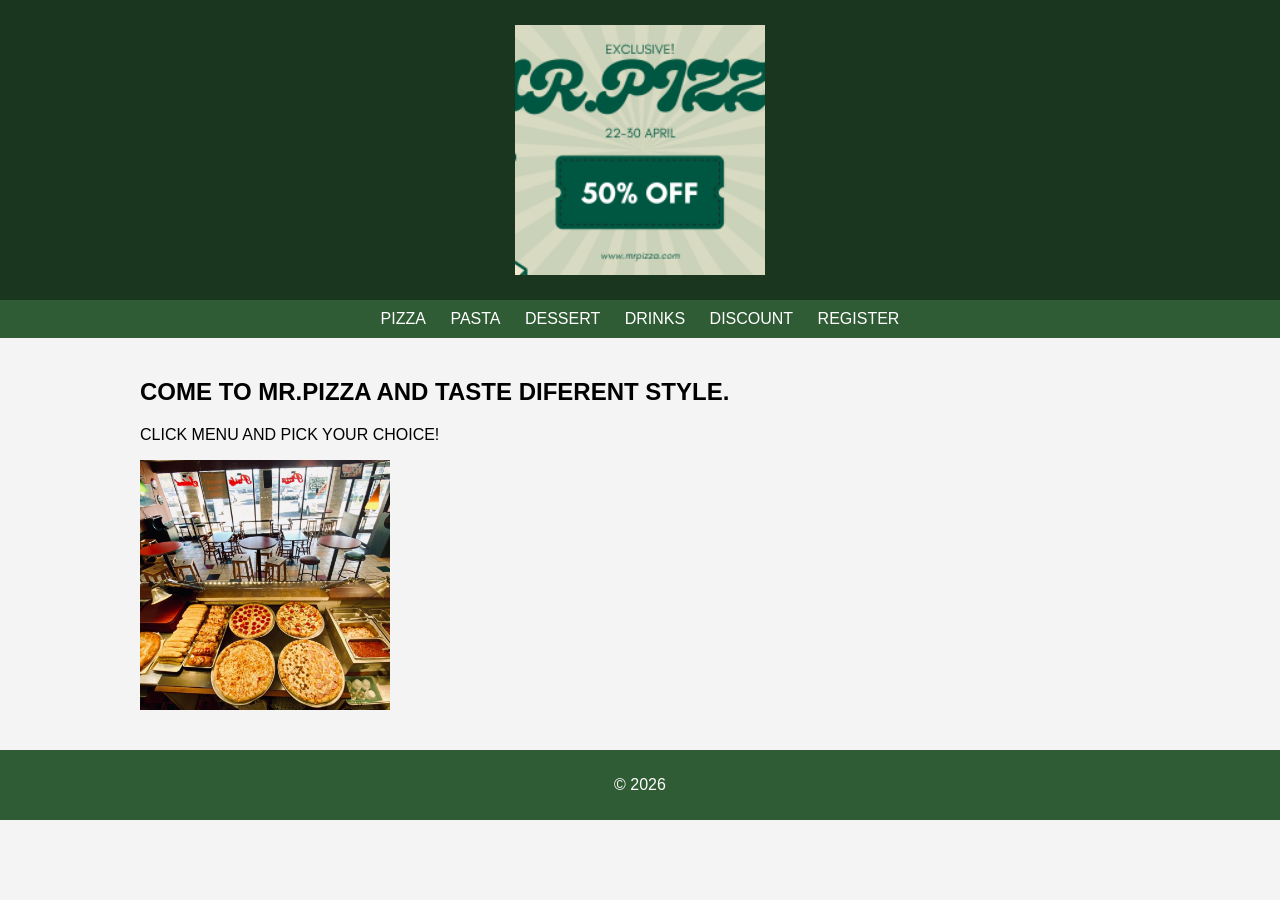
<file: index.html>
<html>
<html>
<head>
<title>MR.PIZZA</title>
<link rel="stylesheet" href="ecommerce.css">
</head>

<body>

<header>
<img src="mr.pizza.png">
</header>

<nav>
<a href="ecommercemenu1.html">PIZZA</a>
<a href="ecommercemenu2.html">PASTA</a>
<a href="ecommercemenu3.html">DESSERT</a>
<a href="ecommercemenu4.html">DRINKS</a>
<a href="ecommercemenu5.html">DISCOUNT</a>
<a href="ecommerceregister.html">REGISTER</a>
</nav>

<div class="container">
<h2>COME TO MR.PIZZA AND TASTE DIFERENT STYLE.</h2>
<p>CLICK MENU AND PICK YOUR CHOICE!</p>
<img src="PIZZASHOP.jpg">
</div>

<footer>
<p>© 2026</p>
</footer>

</body>
</html>
</file>
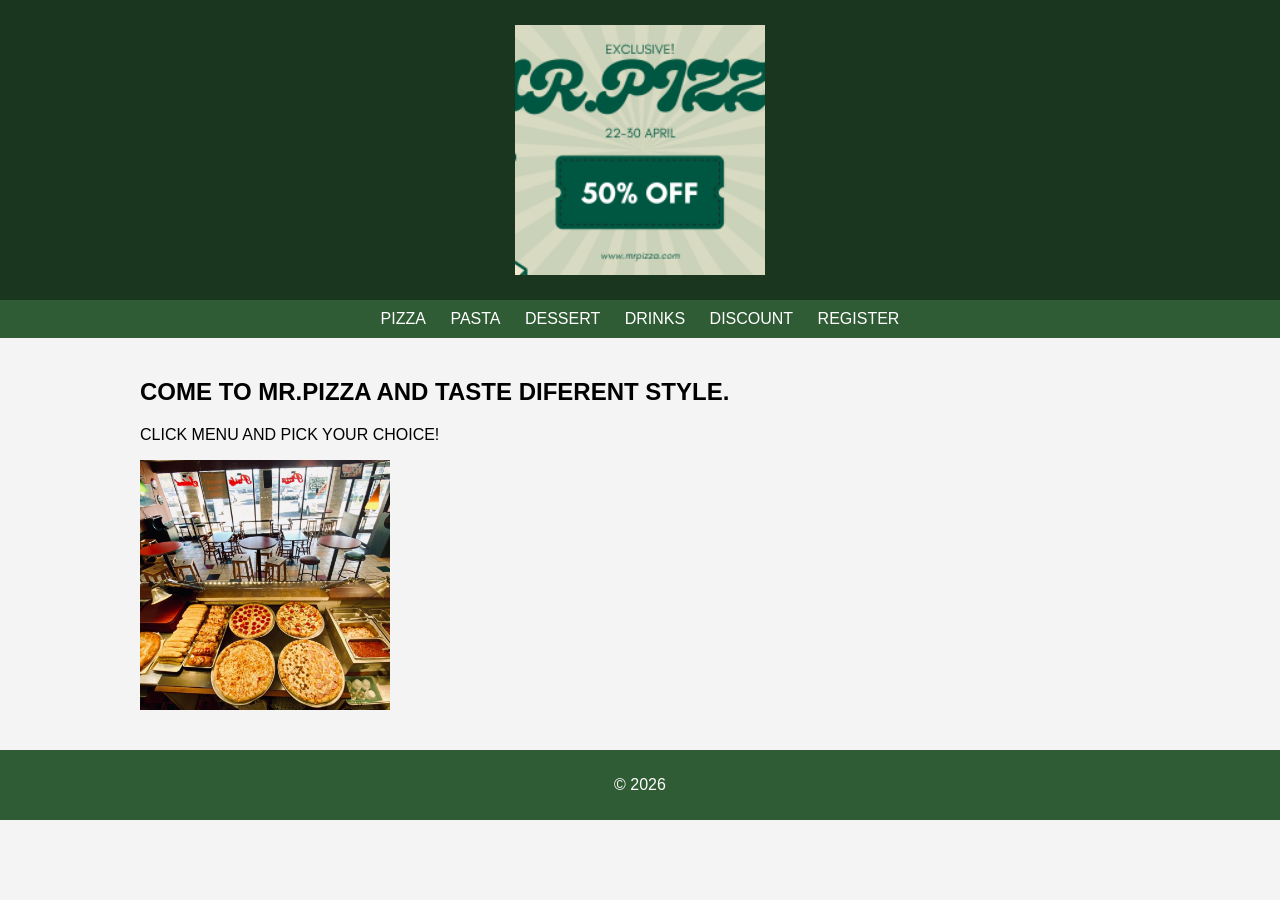
<file: ecommerce1.html>
<html>
<html>
<head>
<title>MR.PIZZA</title>
<link rel="stylesheet" href="ecommerce.css">
</head>

<body>

<header>
<img src="mr.pizza.png">
</header>

<nav>
<a href="ecommercemenu1.html">PIZZA</a>
<a href="ecommercemenu2.html">PASTA</a>
<a href="ecommercemenu3.html">DESSERT</a>
<a href="ecommercemenu4.html">DRINKS</a>
<a href="ecommercemenu5.html">DISCOUNT</a>
<a href="ecommerceregister.html">REGISTER</a>
</nav>

<div class="container">
<h2>COME TO MR.PIZZA AND TASTE DIFERENT STYLE.</h2>
<p>CLICK MENU AND PICK YOUR CHOICE!</p>
<img src="PIZZASHOP.jpg">
</div>

<footer>
<p>© 2026</p>
</footer>

</body>
</html>
</file>
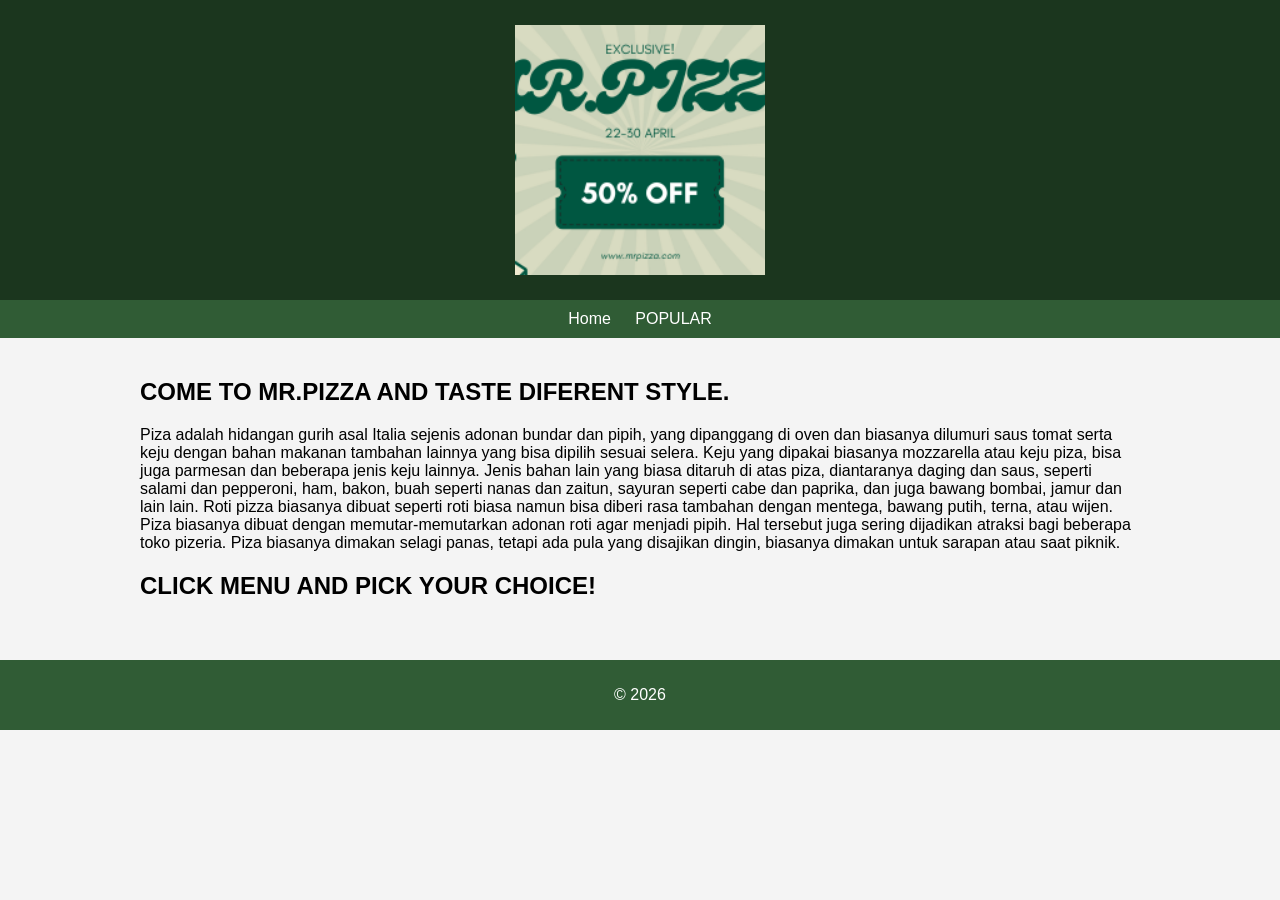
<file: ecommercemenu1.html>
<html>
<html>
<head>
<title>PIZZA</title>
<link rel="stylesheet" href="ecommerce.css">
</head>

<body>

<header>
<img src="mr.pizza.png">
</header>

<nav>
<a href="index.html">Home</a>
<a href="submenu1.html">POPULAR</a>
</nav>

<div class="container">
<h2>COME TO MR.PIZZA AND TASTE DIFERENT STYLE.</h2>
<p>Piza adalah hidangan gurih asal Italia sejenis adonan bundar dan pipih, yang dipanggang di oven dan biasanya dilumuri saus tomat serta keju dengan bahan makanan tambahan lainnya yang bisa dipilih sesuai selera. Keju yang dipakai biasanya mozzarella atau keju piza, bisa juga parmesan dan beberapa jenis keju lainnya.

Jenis bahan lain yang biasa ditaruh di atas piza, diantaranya daging dan saus, seperti salami dan pepperoni, ham, bakon, buah seperti nanas dan zaitun, sayuran seperti cabe dan paprika, dan juga bawang bombai, jamur dan lain lain.

Roti pizza biasanya dibuat seperti roti biasa namun bisa diberi rasa tambahan dengan mentega, bawang putih, terna, atau wijen. Piza biasanya dibuat dengan memutar-memutarkan adonan roti agar menjadi pipih. Hal tersebut juga sering dijadikan atraksi bagi beberapa toko pizeria. Piza biasanya dimakan selagi panas, tetapi ada pula yang disajikan dingin, biasanya dimakan untuk sarapan atau saat piknik.</p>
<h2>CLICK MENU AND PICK YOUR CHOICE!</h2>
</div>

<footer>
<p>© 2026</p>
</footer>

</body>
</html>
</file>
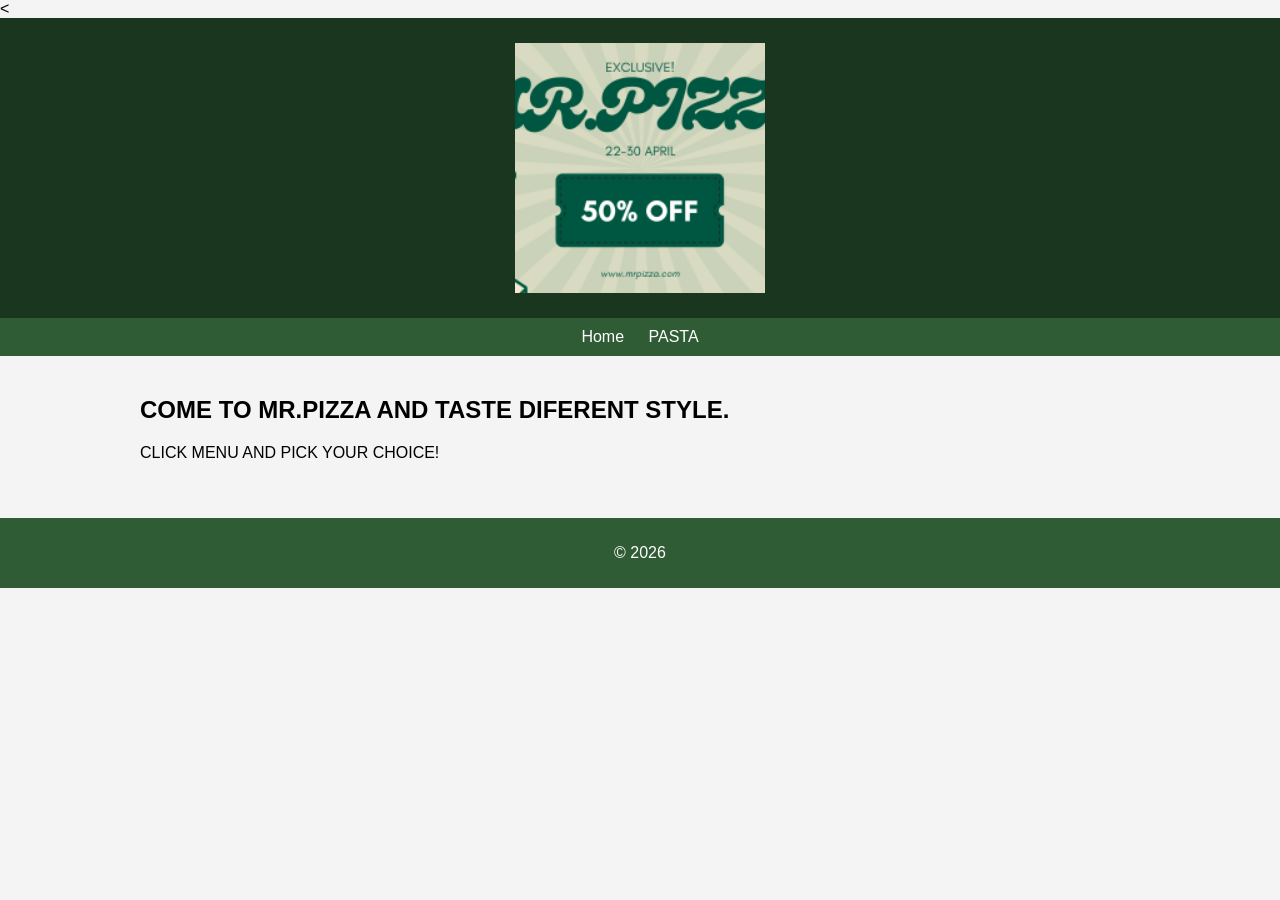
<file: ecommercemenu2.html>
<<html>
<html>
<head>
<title>OTHER FOODS</title>
<link rel="stylesheet" href="ecommerce.css">
</head>

<body>

<header>
<img src="mr.pizza.png">
</header>

<nav>
<a href="index.html">Home</a>
<a href="submenu2.html">PASTA</a>
</nav>

<div class="container">
<h2>COME TO MR.PIZZA AND TASTE DIFERENT STYLE.</h2>
<p>CLICK MENU AND PICK YOUR CHOICE!</p>
</div>

<footer>
<p>© 2026</p>
</footer>

</body>
</html>
</file>
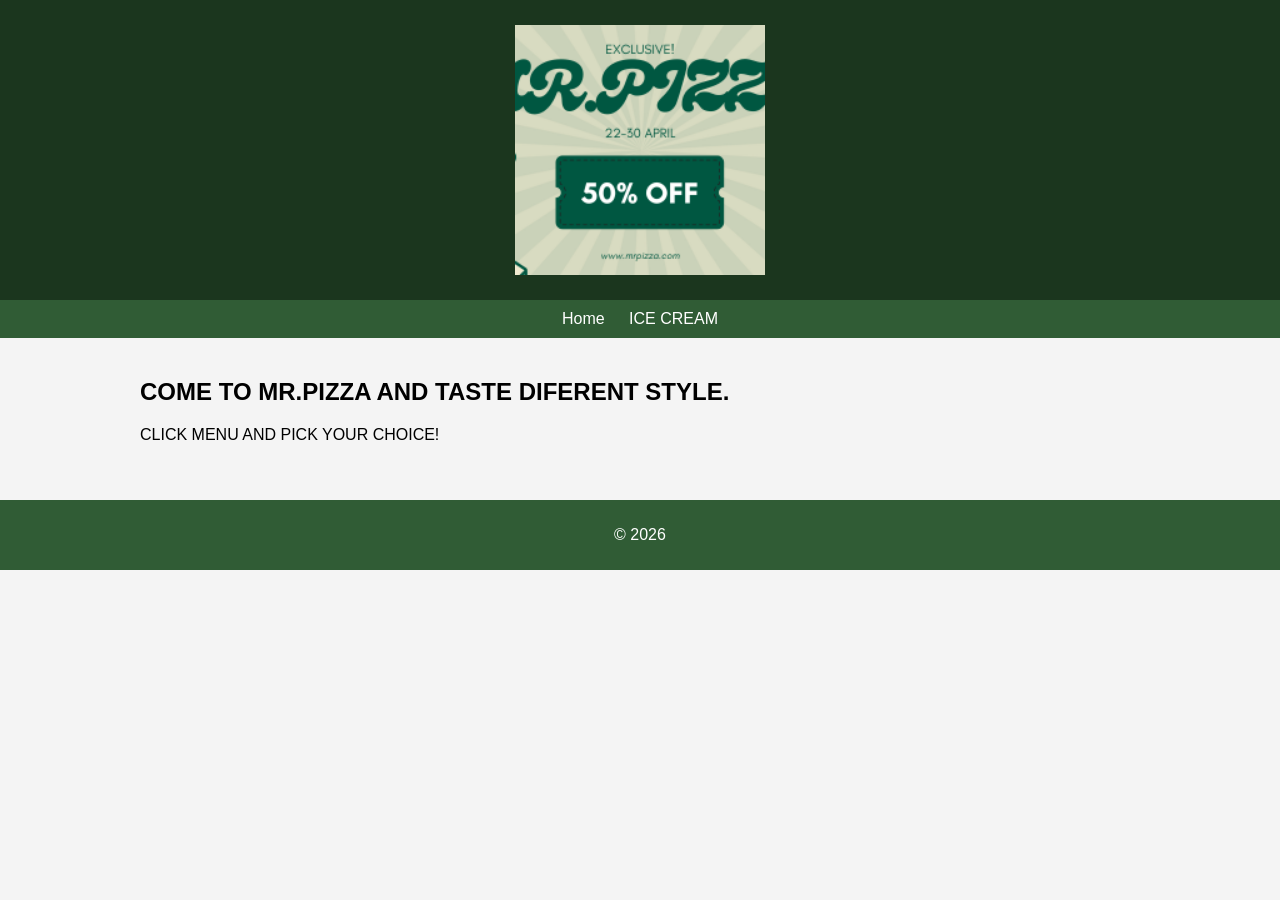
<file: ecommercemenu3.html>
<html>
<head>
<title>DESSERT</title>
<link rel="stylesheet" href="ecommerce.css">
</head>

<body>

<header>
<img src="mr.pizza.png">
</header>

<nav>
<a href="index.html">Home</a>
<a href="submenu3.html">ICE CREAM</a>
</nav>

<div class="container">
<h2>COME TO MR.PIZZA AND TASTE DIFERENT STYLE.</h2>
<p>CLICK MENU AND PICK YOUR CHOICE!</p>
</div>

<footer>
<p>© 2026</p>
</footer>

</body>
</html>
</file>
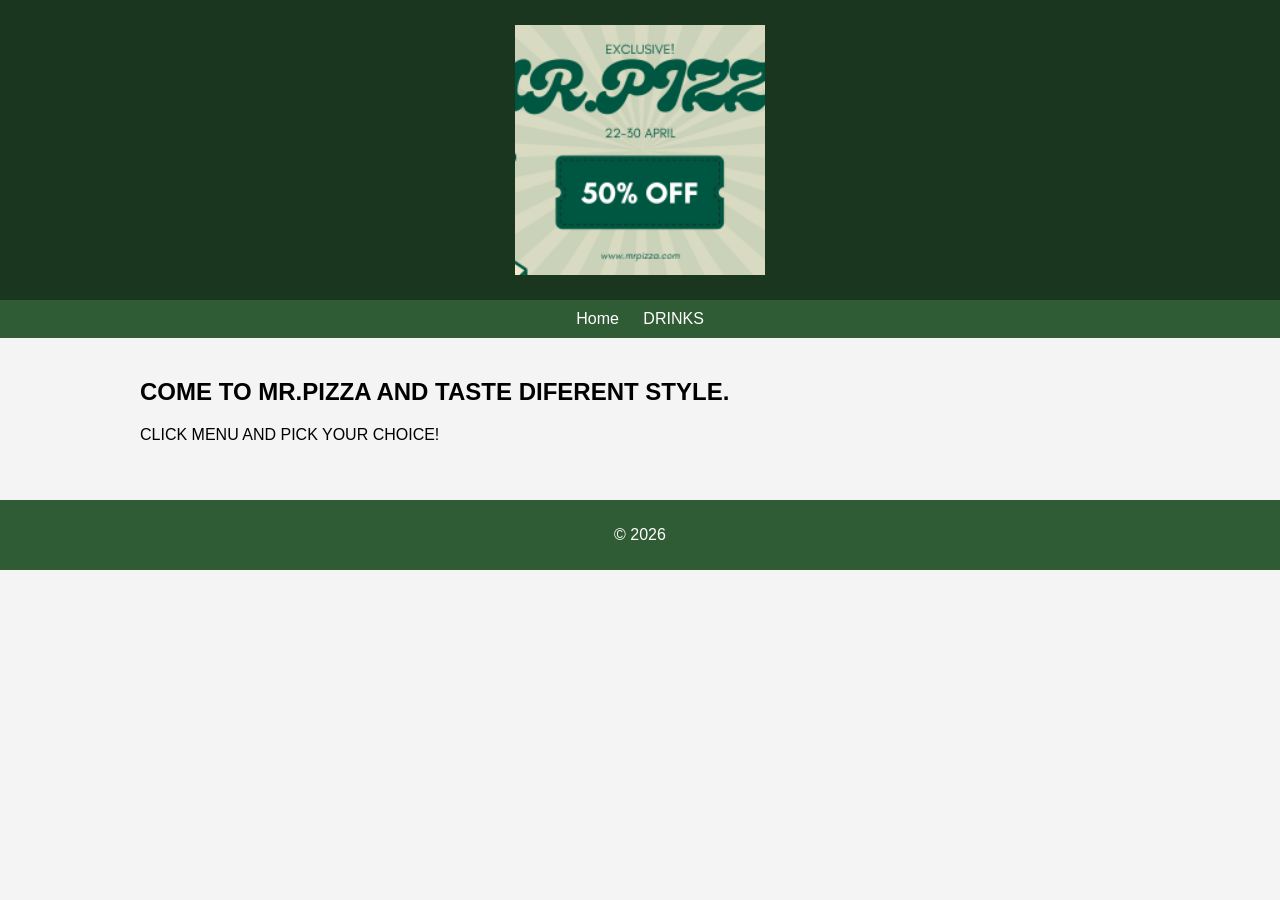
<file: ecommercemenu4.html>
<html>
<head>
<title>DESSERT</title>
<link rel="stylesheet" href="ecommerce.css">
</head>

<body>

<header>
<img src="mr.pizza.png">
</header>

<nav>
<a href="index.html">Home</a>
<a href="submenu4.html">DRINKS</a>
</nav>

<div class="container">
<h2>COME TO MR.PIZZA AND TASTE DIFERENT STYLE.</h2>
<p>CLICK MENU AND PICK YOUR CHOICE!</p>
</div>

<footer>
<p>© 2026</p>
</footer>

</body>
</html>
</file>
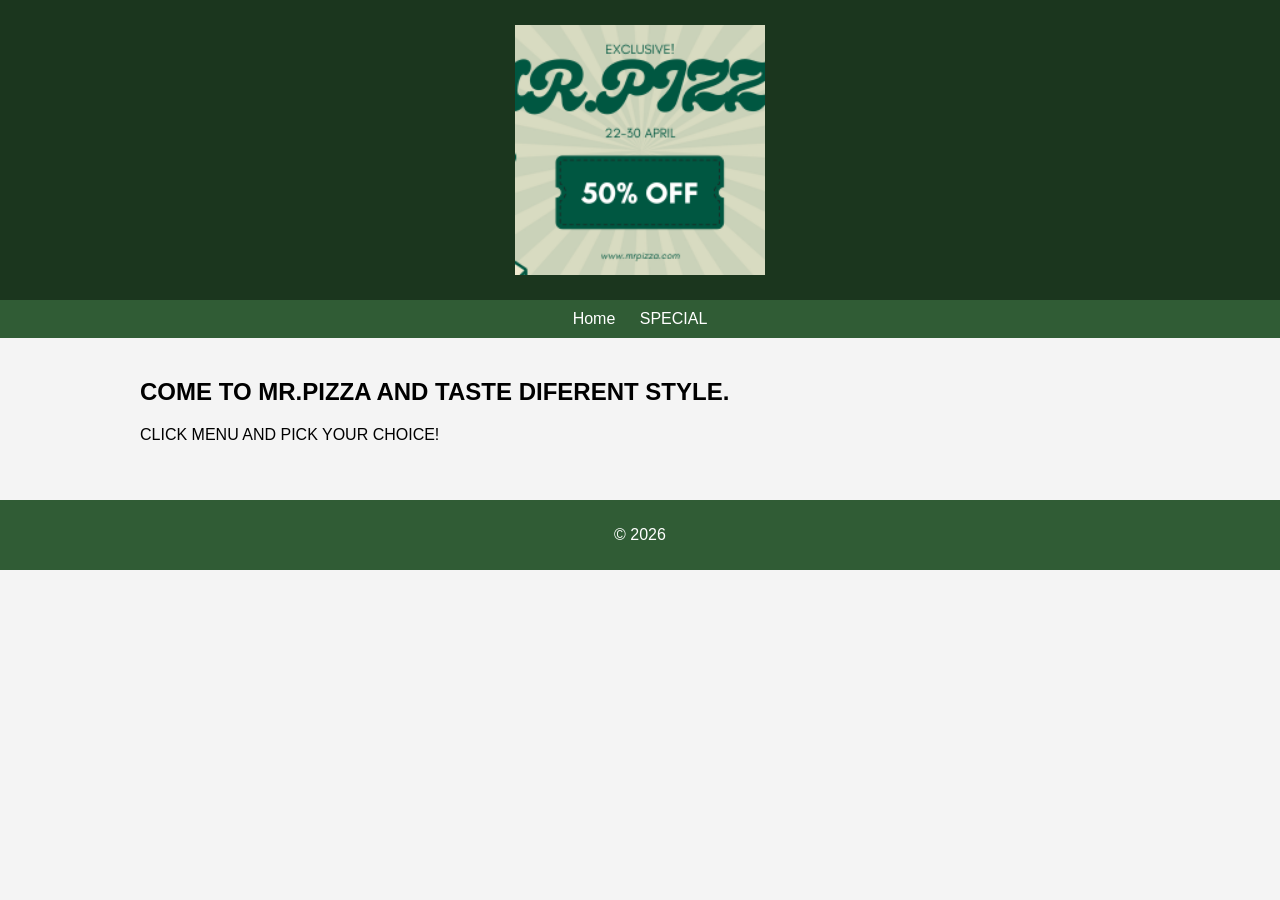
<file: ecommercemenu5.html>
<html>
<head>
<title>SPECIAL</title>
<link rel="stylesheet" href="ecommerce.css">
</head>

<body>

<header>
<img src="mr.pizza.png">
</header>

<nav>
<a href="index.html">Home</a>
<a href="submenu5.html">SPECIAL</a>
</nav>

<div class="container">
<h2>COME TO MR.PIZZA AND TASTE DIFERENT STYLE.</h2>
<p>CLICK MENU AND PICK YOUR CHOICE!</p>
</div>

<footer>
<p>© 2026</p>
</footer>

</body>
</html>
</file>
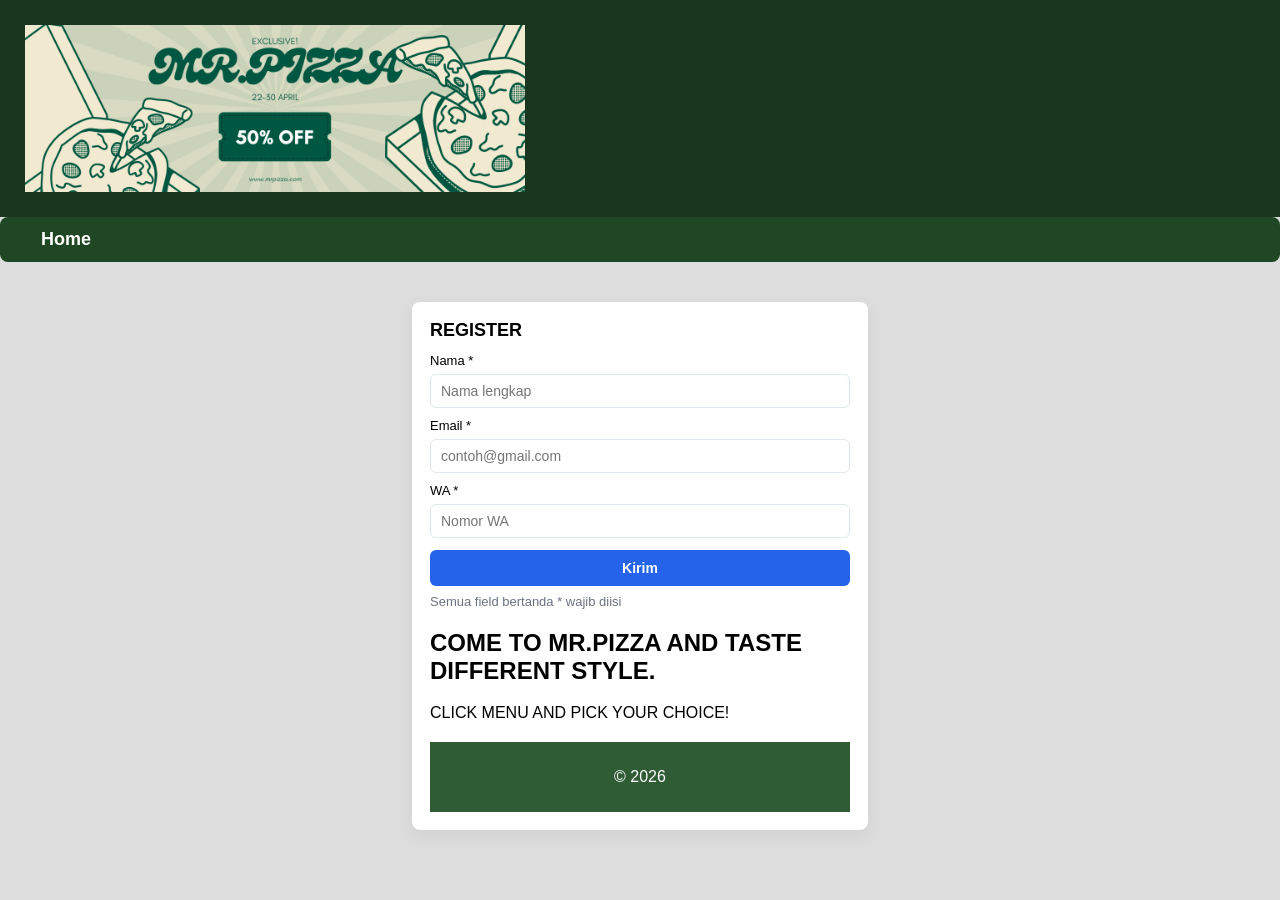
<file: ecommerceregister.html>
<html>
<head>
   <title>Form</title>
   <link rel="stylesheet" href="formatif.css">
</head>

<body>

<header class="header">
    <img src="mr.pizza.png">
</header>
  
  <nav>
        <a href="index.html">Home</a>
    </nav>
<div class="container3">

    <div class="container2" role="region" aria-labelledby="title">

        <h1 id="title">REGISTER</h1>

        <form action="#" method="post" novalidate>

            <label for="name">Nama *</label>
            <input id="name" name="name" type="text"
            placeholder="Nama lengkap" required>

            <label for="email">Email *</label>
            <input id="email" name="email" type="email"
            placeholder="contoh@gmail.com" required>

            <label for="wa">WA *</label>
            <input id="wa" name="wa" type="text"
            placeholder="Nomor WA" required>

            <button type="submit">Kirim</button>

            <div class="note">
                Semua field bertanda * wajib diisi
            </div>

        </form>

        <div class="container">
            <h2>COME TO MR.PIZZA AND TASTE DIFFERENT STYLE.</h2>
            <p>CLICK MENU AND PICK YOUR CHOICE!</p>
        </div>

        <footer>
            <p>© 2026</p>
        </footer>

    </div>

</div>

</body>
</html>
</file>
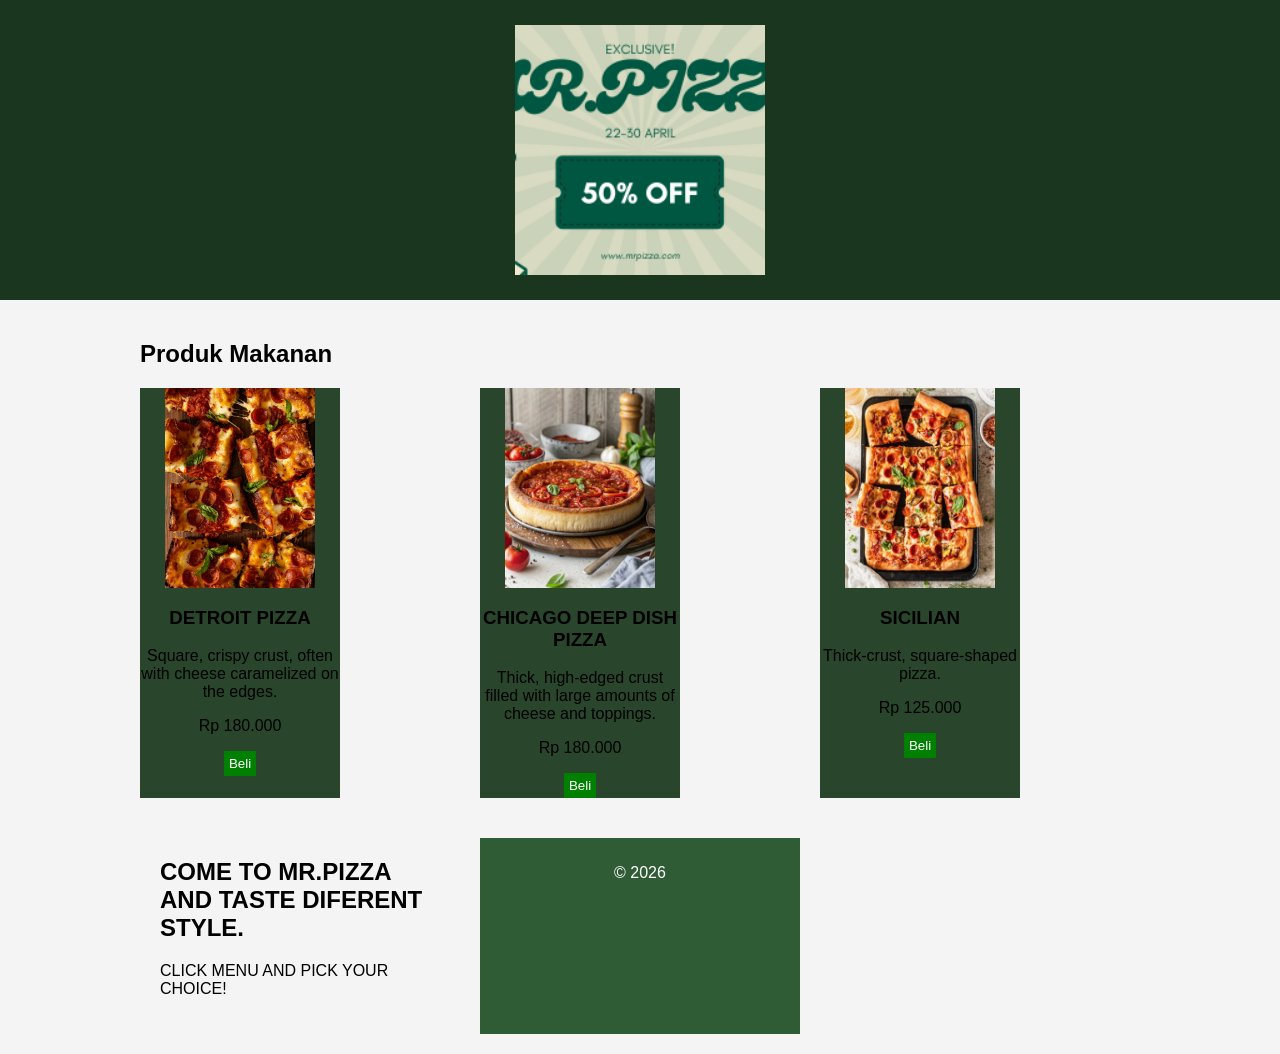
<file: ecommercesubmenu2.html>
<html>
<html>
<head>
<title>POPULAR</title>
<link rel="stylesheet" href="ecommerce.css">
</head>

<body>

<header>
<img src="mr.pizza.png">
</header>

<div class="container">
    <h2>Produk Makanan</h2>

    <div class="products">


        <div class="card">
            <img src="DETROIT.jpg">
            <h3>DETROIT PIZZA</h3>
            <p> Square, crispy crust, often with cheese caramelized on the edges.</p>
            <p>Rp 180.000</p>
            <button>Beli</button>
        </div>

        <div class="card">
            <img src="CHICAGO.jpg">
            <h3>CHICAGO DEEP DISH PIZZA</h3>
            <p>Thick, high-edged crust filled with large amounts of cheese and toppings.</p>
            <p>Rp 180.000</p>
            <button>Beli</button>
        </div>

        <div class="card">
            <img src="SICILIAN.jpg">
            <h3>SICILIAN</h3>
            <p>Thick-crust, square-shaped pizza.<p>
            <p>Rp 125.000</p>
            <button>Beli</button>
        </div>

		

<div class="container">
<h2>COME TO MR.PIZZA AND TASTE DIFERENT STYLE.</h2>
<p>CLICK MENU AND PICK YOUR CHOICE!</p>
</div>

<footer>
<p>© 2026</p>
</footer>

</body>
</html>
</file>
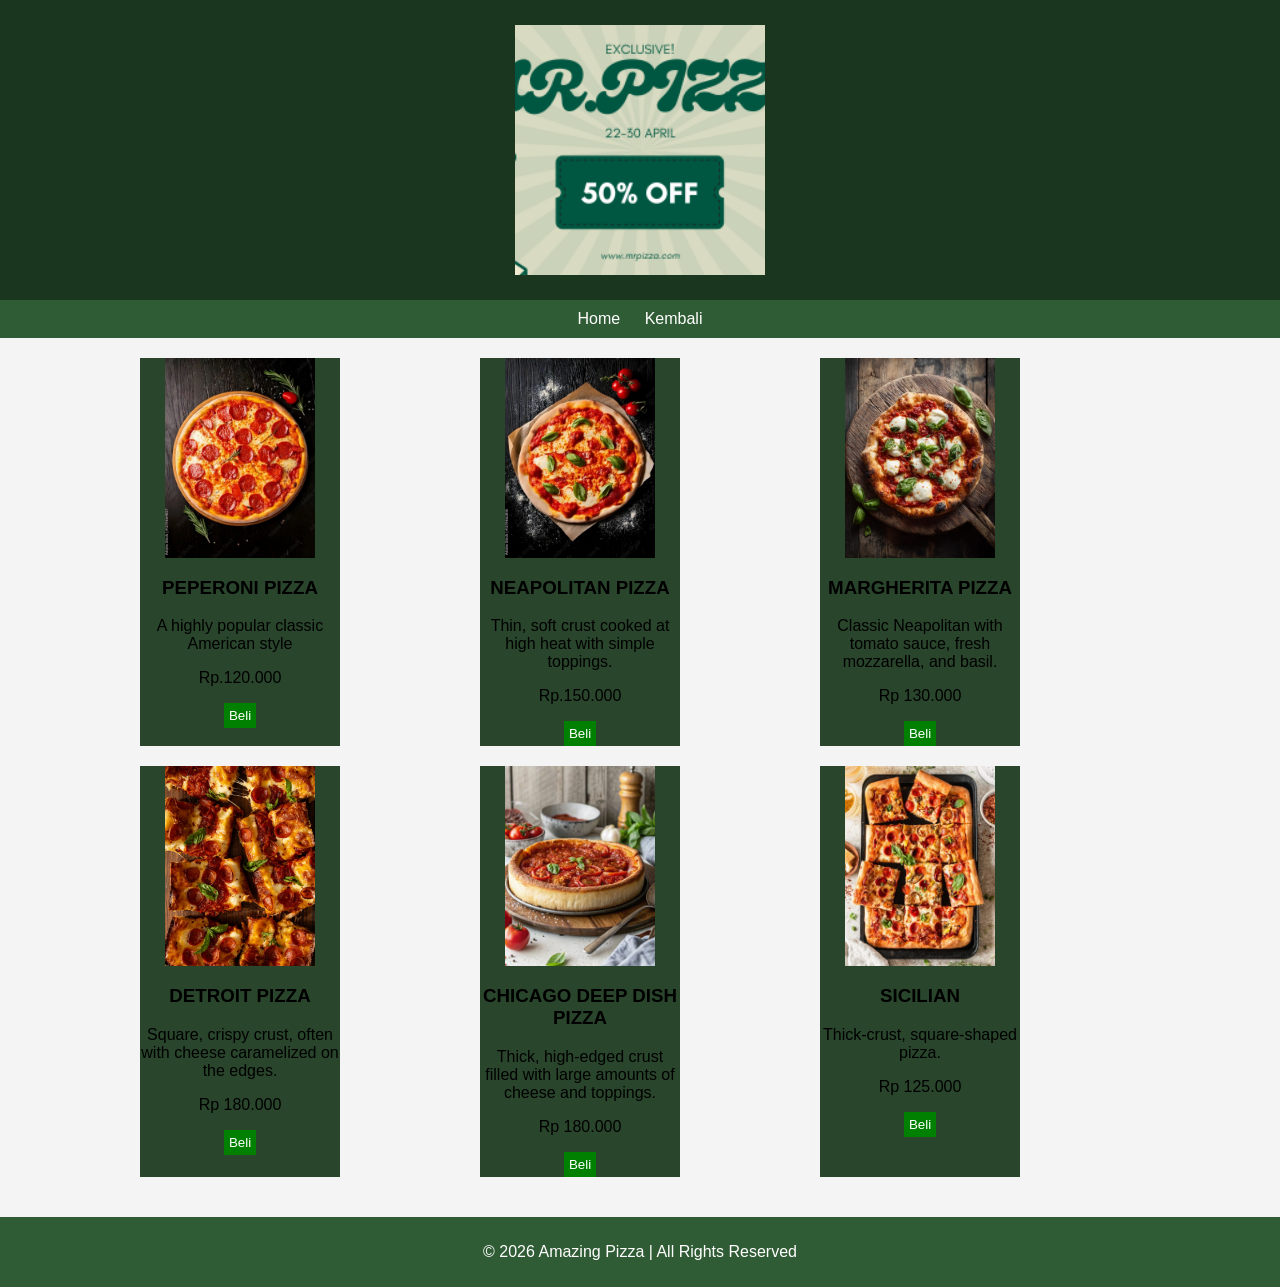
<file: submenu1.html>
<html>
<html>
<head>
<title>PIZZA</title>
<link rel="stylesheet" href="ecommerce.css">
</head>

<body>

<header>
<img src="mr.pizza.png">
</header>

<nav>
<a href="index.html">Home</a>
<a href="ecommercemenu1.html">Kembali</a>
</nav>

<div class="container">
   

    <div class="products">
            <div class="card">
            <img src="PEPERONI.jpg">
            <h3>PEPERONI PIZZA</h3>
            <p>A highly popular classic American style</p>
            <p>Rp.120.000</p>
            <button>Beli</button>
        </div>

        <div class="card">
            <img src="NEAPOLITAN.jpg">
            <h3>NEAPOLITAN PIZZA</h3>
            <p>Thin, soft crust cooked at high heat with simple toppings.</p>
            <p>Rp.150.000 </p>
            <button>Beli</button>
        </div>

        <div class="card">
            <img src="MARGHERITA.jpg">
            <h3>MARGHERITA PIZZA</h3>
            <p> Classic Neapolitan with tomato sauce, fresh mozzarella, and basil.</p>
            <p>Rp 130.000</p>
            <button>Beli</button>
        </div>
		
		<div class="card">
            <img src="DETROIT.jpg">
            <h3>DETROIT PIZZA</h3>
            <p> Square, crispy crust, often with cheese caramelized on the edges.</p>
            <p>Rp 180.000</p>
            <button>Beli</button>
        </div>

        <div class="card">
            <img src="CHICAGO.jpg">
            <h3>CHICAGO DEEP DISH PIZZA</h3>
            <p>Thick, high-edged crust filled with large amounts of cheese and toppings.</p>
            <p>Rp 180.000</p>
            <button>Beli</button>
        </div>

        <div class="card">
            <img src="SICILIAN.jpg">
            <h3>SICILIAN</h3>
            <p>Thick-crust, square-shaped pizza.<p>
            <p>Rp 125.000</p>
            <button>Beli</button>
        </div>


    </div>
</div>

<footer>
    <p>&copy; 2026 Amazing Pizza | All Rights Reserved</p>
</footer>

</body>
</html>
</file>
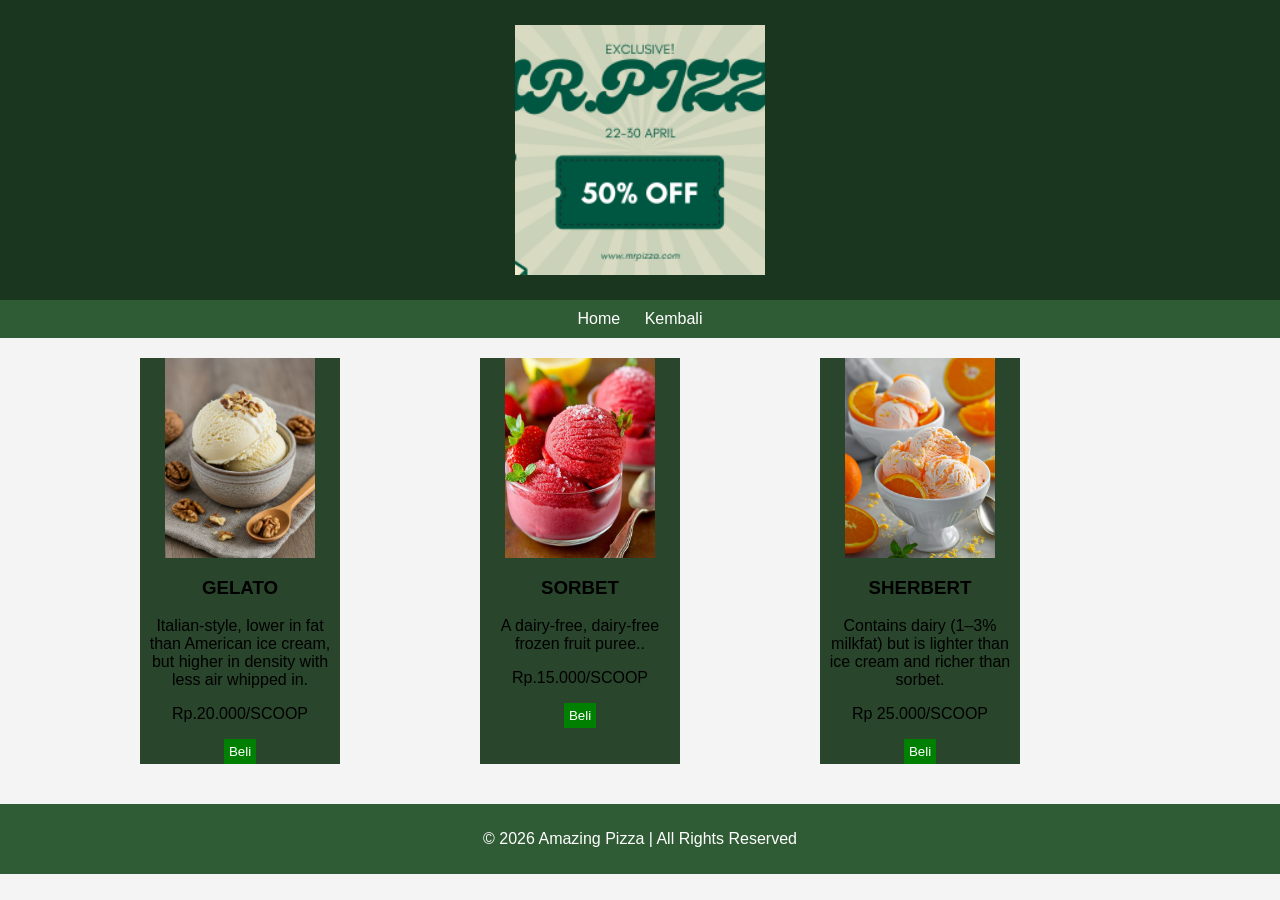
<file: submenu3.html>
<html>
<html>
<head>
<title>DESSERT</title>
<link rel="stylesheet" href="ecommerce.css">
</head>

<body>

<header>
<img src="mr.pizza.png">
</header>

<nav>
<a href="index.html">Home</a>
<a href="ecommercemenu3.html">Kembali</a>
</nav>

<div class="container">
   

    <div class="products">
            <div class="card">
            <img src="GELATO.jpg">
            <h3>GELATO</h3>
            <p>Italian-style, lower in fat than American ice cream, but higher in density with less air whipped in.</p>
            <p>Rp.20.000/SCOOP</p>
            <button>Beli</button>
        </div>

        <div class="card">
            <img src="SORBET.jpg">
            <h3>SORBET</h3>
            <p>A dairy-free, dairy-free frozen fruit puree..</p>
            <p>Rp.15.000/SCOOP </p>
            <button>Beli</button>
        </div>

        <div class="card">
            <img src="SHERBERT.jpg">
            <h3>SHERBERT</h3>
            <p> Contains dairy (1–3% milkfat) but is lighter than ice cream and richer than sorbet.</p>
            <p>Rp 25.000/SCOOP</p>
            <button>Beli</button>
        </div>
		
    </div>
</div>

<footer>
    <p>&copy; 2026 Amazing Pizza | All Rights Reserved</p>
</footer>

</body>
</html>
</file>
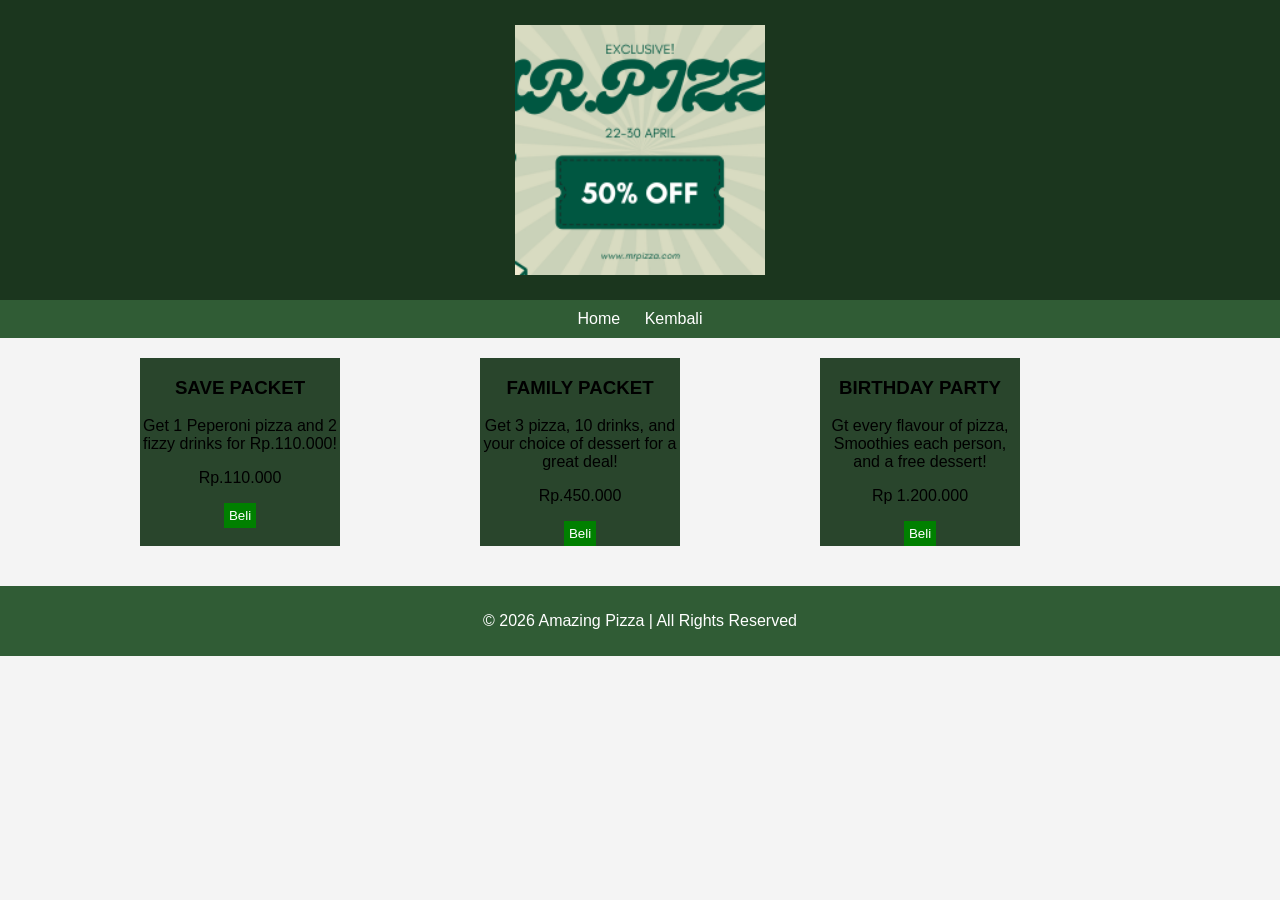
<file: submenu5.html>
<html>
<html>
<head>
<title>DRINKS</title>
<link rel="stylesheet" href="ecommerce.css">
</head>

<body>

<header>
<img src="mr.pizza.png">
</header>

<nav>
<a href="index.html">Home</a>
<a href="ecommercemenu5.html">Kembali</a>
</nav>

<div class="container">
   

    <div class="products">
            <div class="card">
            <h3>SAVE PACKET</h3>
            <p>Get 1 Peperoni pizza and 2 fizzy drinks for Rp.110.000!</p>
            <p>Rp.110.000</p>
            <button>Beli</button>
        </div>

        <div class="card">
            <h3>FAMILY PACKET</h3>
            <p>Get 3 pizza, 10 drinks, and your choice of dessert for a great deal!</p>
            <p>Rp.450.000</p>
            <button>Beli</button>
        </div>

        <div class="card">
            <h3>BIRTHDAY PARTY</h3>
            <p>Gt every flavour of pizza, Smoothies each person, and a free dessert!</p>
            <p>Rp 1.200.000</p>
            <button>Beli</button>
        </div>
		
    </div>
</div>

<footer>
    <p>&copy; 2026 Amazing Pizza | All Rights Reserved</p>
</footer>

</body>
</html>
</file>
<file: ecommerce.css>
body {
  font-family: Arial;
  margin: 0;
  background: #f4f4f4;
}

header {
  background: #1b361e;
  color: white;
  text-align: center;
  padding: 25px;
}
header img.{
	width:600px;
	height:200px
}

nav {
  background: #305c35;
  text-align: center;
  padding: 10px;
}

nav a {
  color: white;
  margin: 10px;
  text-decoration: none;
}

nav a:hover {
  color: #305c35;
}

.container {
    max-width: 1000px;
    margin: 0 auto;      
    padding: 20px;
}

.products {
    gap: 20px;          
    justify-content: center;  
    flex-wrap: wrap; 
    display: grid;
    grid-template-columns: repeat(3, 1fr); 
}

.card {
    width: 200px;
    text-align: center;
	background:#29452c;
}

img{
    width:250px;
    height:250px;
    object-fit:cover;
}

button {
  background: green;
  color: white;
  border: none;
  padding: 5px;
  text-align:center;
}

footer {
  background: #305c35;
  color: white;
  text-align: center;
  padding: 10px;
  margin-top: 20px;
}

.card img {
    width: 150px;     
    height: 200px;      
    display: block;
    margin: 0 auto;    
}
</file>
<file: formatif.css>
body{
    margin:0;
    background:#ddd;
    font-family:Arial;
}


.header{
    width:100%;
    display:flex;
    align-items:center;
    justify-content:space-between;
	background: #1b361e;
    color: white;
    text-align: center;
    padding: 25px;
}

.header img{
    width:500px;
}


nav{
    background:#1f4723;
    padding:12px 25px;
    border-radius:8px;
}

nav a{
    color:white;
    text-decoration:none;
    font-size:18px;
    font-weight:bold;
    padding:8px 16px;
    border-radius:6px;
    transition:0.3s;
}


nav a:hover{
    background:white;
    color:#1f4723;
}


.container3{
    display:flex;
    justify-content:center;
    margin-top:40px;
}

.container2{
    background:#fff;
    padding:18px;
    border-radius:8px;
    box-shadow:0 6px 18px rgba(0,0,0,0.06);
    width:100%;
    max-width:420px;
}

h1{
    font-size:18px;
    margin:0 0 12px 0;
}

label{
    display:block;
    font-size:13px;
    margin-top:10px;
}

input, textarea, button, select{
    width:100%;
    box-sizing:border-box;
    padding:8px 10px;
    margin-top:6px;
    border:1px solid #dfe6ee;
    border-radius:6px;
    font-size:14px;
}

button{
    background:#2563eb;
    color:#fff;
    border:0;
    padding:10px;
    margin-top:12px;
    cursor:pointer;
    border-radius:6px;
    font-weight:600;
}

button:active{
    transform:translateY(1px);
}

.note{
    font-size:13px;
    color:#6b7280;
    margin-top:8px;
}


footer{
    background:#305c35;
    color:white;
    text-align:center;
    padding:10px;
    margin-top:20px;
}


@media (max-width:420px){

    body{
        padding:12px;
    }

    .container2{
        padding:14px;
    }

    .header{
        flex-direction:column;
        gap:10px;
    }
}
</file>
